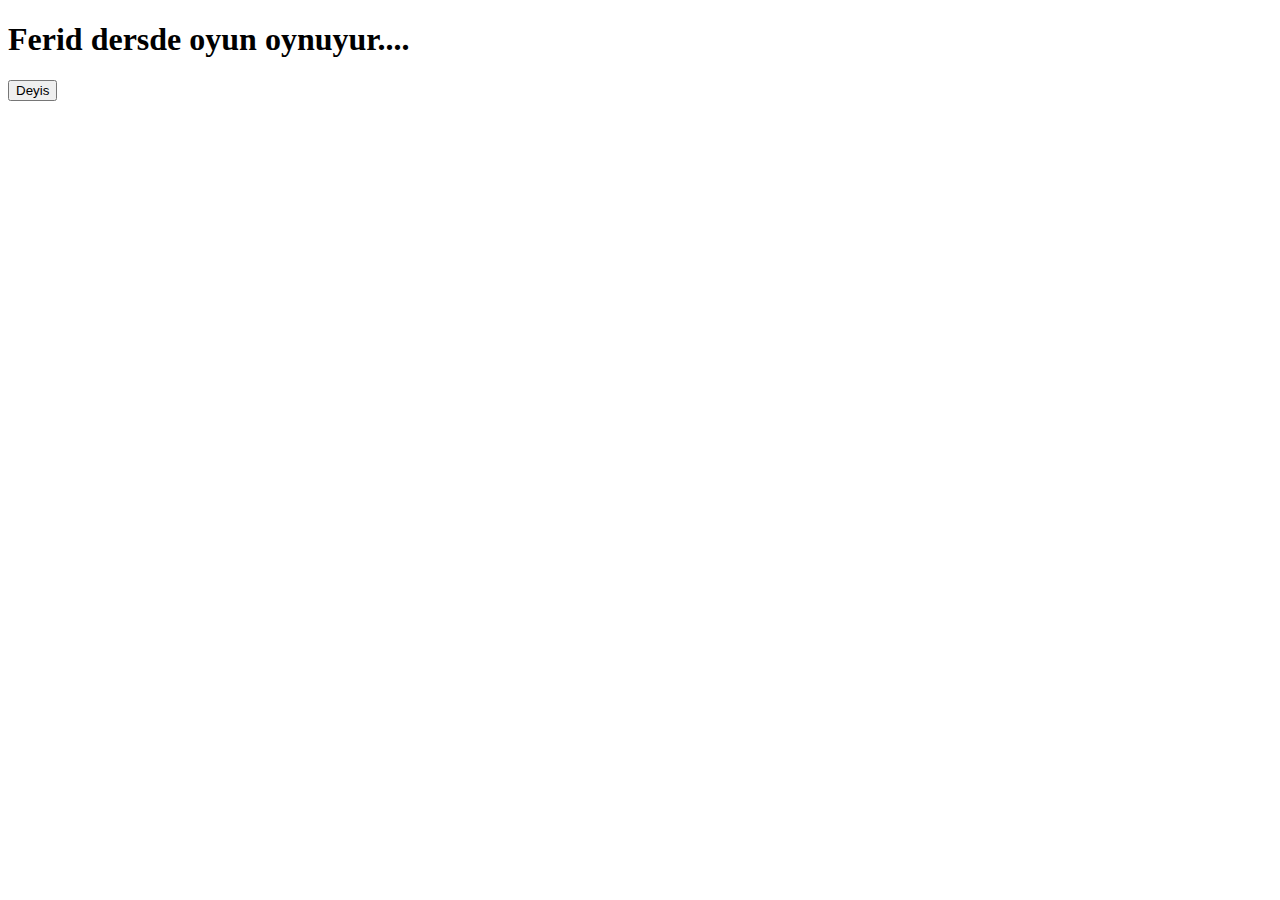
<file: JsFunction/index.html>
<!DOCTYPE html>
<html lang="en">
<head>
    <meta charset="UTF-8">
    <meta http-equiv="X-UA-Compatible" content="IE=edge">
    <meta name="viewport" content="width=device-width, initial-scale=1.0">
    <title>Document</title>
</head>
<body>
   <h1 class="first">Ferid dersde oyun oynuyur....</h1>
   <button >Deyis</button>

       
    <script src="main.js"></script>
</body>
</html>
</file>
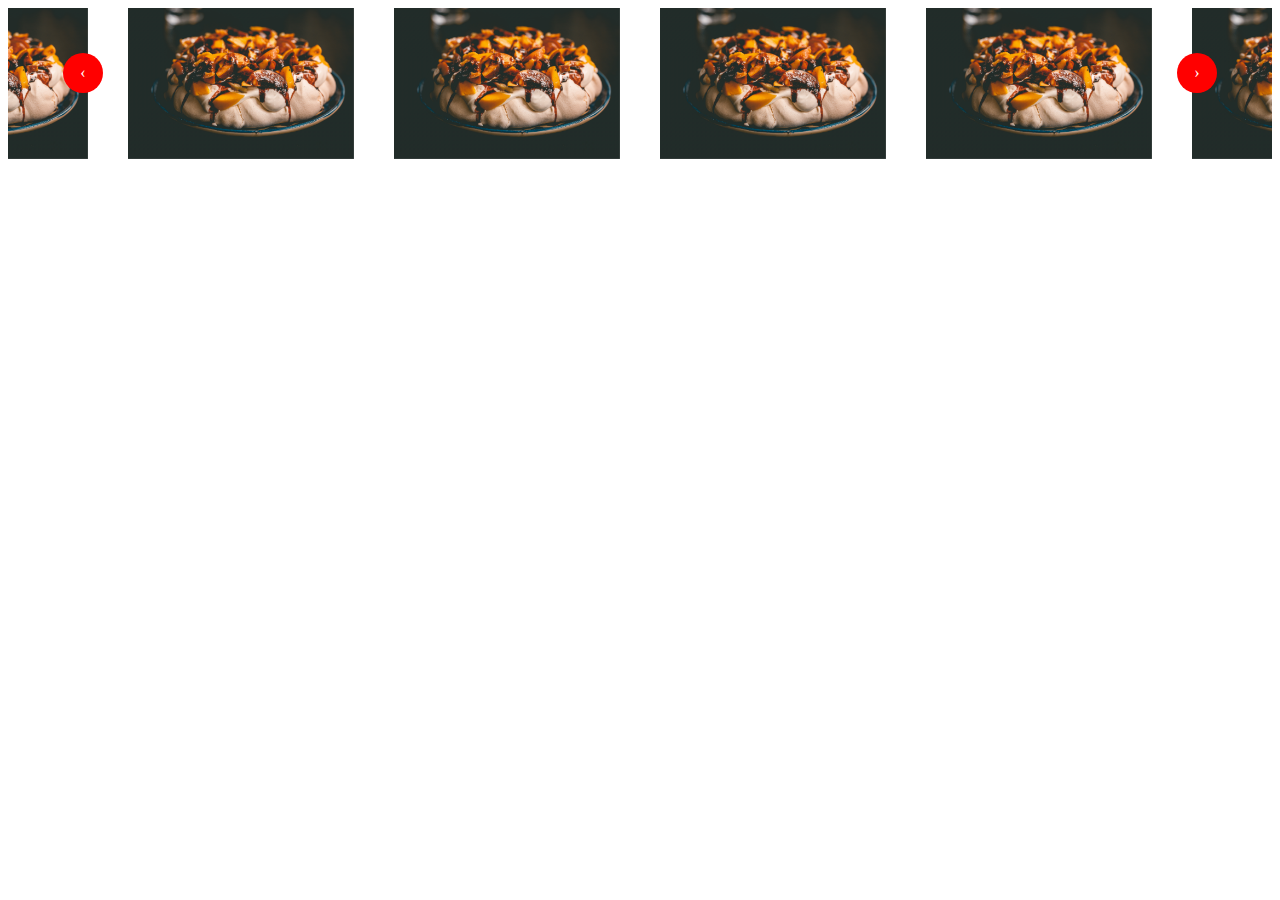
<file: OwlCarousel/index.htm>
<!doctype html>
<html lang="en">
  <head>
    <!-- Required meta tags -->
    <meta charset="utf-8">
    <meta name="viewport" content="width=device-width, initial-scale=1">

    <!-- Bootstrap CSS -->
    <link href="https://cdn.jsdelivr.net/npm/bootstrap@5.1.3/dist/css/bootstrap.min.css" rel="stylesheet" integrity="sha384-1BmE4kWBq78iYhFldvKuhfTAU6auU8tT94WrHftjDbrCEXSU1oBoqyl2QvZ6jIW3" crossorigin="anonymous">
    <link rel="stylesheet" href="sass/style.css">

    <link rel="stylesheet" href="https://cdnjs.cloudflare.com/ajax/libs/OwlCarousel2/2.3.4/assets/owl.carousel.min.css" integrity="sha512-tS3S5qG0BlhnQROyJXvNjeEM4UpMXHrQfTGmbQ1gKmelCxlSEBUaxhRBj/EFTzpbP4RVSrpEikbmdJobCvhE3g==" crossorigin="anonymous" referrerpolicy="no-referrer" />

    <link rel="stylesheet" href="https://cdnjs.cloudflare.com/ajax/libs/OwlCarousel2/2.3.4/assets/owl.theme.default.min.css" integrity="sha512-sMXtMNL1zRzolHYKEujM2AqCLUR9F2C4/05cdbxjjLSRvMQIciEPCQZo++nk7go3BtSuK9kfa/s+a4f4i5pLkw==" crossorigin="anonymous" referrerpolicy="no-referrer" />
  </head>
  <body>

    
<div class="container-fluid  pt-5">
    <div class="row">
        <div class="owl-carousel owl-theme">
            <div class="item"><img src="./img/m1.jpg" alt=""></div>
            <div class="item"><img src="./img/m1.jpg" alt=""></div>
            <div class="item"><img src="./img/m1.jpg" alt=""></div>
            <div class="item"><img src="./img/m1.jpg" alt=""></div>
            <div class="item"><img src="./img/m1.jpg" alt=""></div>
            <div class="item"><img src="./img/m1.jpg" alt=""></div>
            <div class="item"><img src="./img/m1.jpg" alt=""></div>
            <div class="item"><img src="./img/m1.jpg" alt=""></div>
         
        </div>
    </div>
</div>



    <!-- Optional JavaScript; choose one of the two! -->

    <!-- Option 1: Bootstrap Bundle with Popper -->
    <script src="https://cdn.jsdelivr.net/npm/bootstrap@5.1.3/dist/js/bootstrap.bundle.min.js" integrity="sha384-ka7Sk0Gln4gmtz2MlQnikT1wXgYsOg+OMhuP+IlRH9sENBO0LRn5q+8nbTov4+1p" crossorigin="anonymous"></script>

<!-- Owl-carousel jquery -->
    <script src="https://cdnjs.cloudflare.com/ajax/libs/jquery/3.6.0/jquery.min.js" integrity="sha512-894YE6QWD5I59HgZOGReFYm4dnWc1Qt5NtvYSaNcOP+u1T9qYdvdihz0PPSiiqn/+/3e7Jo4EaG7TubfWGUrMQ==" crossorigin="anonymous" referrerpolicy="no-referrer"></script>
 <!-- Owl-carousel js -->
    <script src="https://cdnjs.cloudflare.com/ajax/libs/OwlCarousel2/2.3.4/owl.carousel.min.js" integrity="sha512-bPs7Ae6pVvhOSiIcyUClR7/q2OAsRiovw4vAkX+zJbw3ShAeeqezq50RIIcIURq7Oa20rW2n2q+fyXBNcU9lrw==" crossorigin="anonymous" referrerpolicy="no-referrer"></script>
  
    <!--
    <script src="https://cdn.jsdelivr.net/npm/@popperjs/core@2.10.2/dist/umd/popper.min.js" integrity="sha384-7+zCNj/IqJ95wo16oMtfsKbZ9ccEh31eOz1HGyDuCQ6wgnyJNSYdrPa03rtR1zdB" crossorigin="anonymous"></script>
    <script src="https://cdn.jsdelivr.net/npm/bootstrap@5.1.3/dist/js/bootstrap.min.js" integrity="sha384-QJHtvGhmr9XOIpI6YVutG+2QOK9T+ZnN4kzFN1RtK3zEFEIsxhlmWl5/YESvpZ13" crossorigin="anonymous"></script>
    -->
<script>
    $('.owl-carousel').owlCarousel({
    loop:true,
    margin:40,
    nav:true,
    autoplay:true,
    autoplayTimeout:1500,
    autoplayHoverPause:true,
    stagePadding:120,
    dots:false,
    responsive:{
        0:{
            items:1
        },
        600:{
            items:3
        },
        1000:{
            items:4
        }
    }
})
</script>
  
  </body>
</html>
</file>
<file: OwlCarousel/sass/style.css>
.owl-next {
  background-color: red !important;
  width: 40px;
  height: 40px;
  border-radius: 100% !important;
  color: white !important;
  position: absolute;
  right: 50px;
  top: 40px;
}

.owl-prev {
  background-color: red !important;
  width: 40px;
  height: 40px;
  border-radius: 100% !important;
  color: white !important;
  position: absolute;
  left: 50px;
  top: 40px;
}
/*# sourceMappingURL=style.css.map */
</file>
